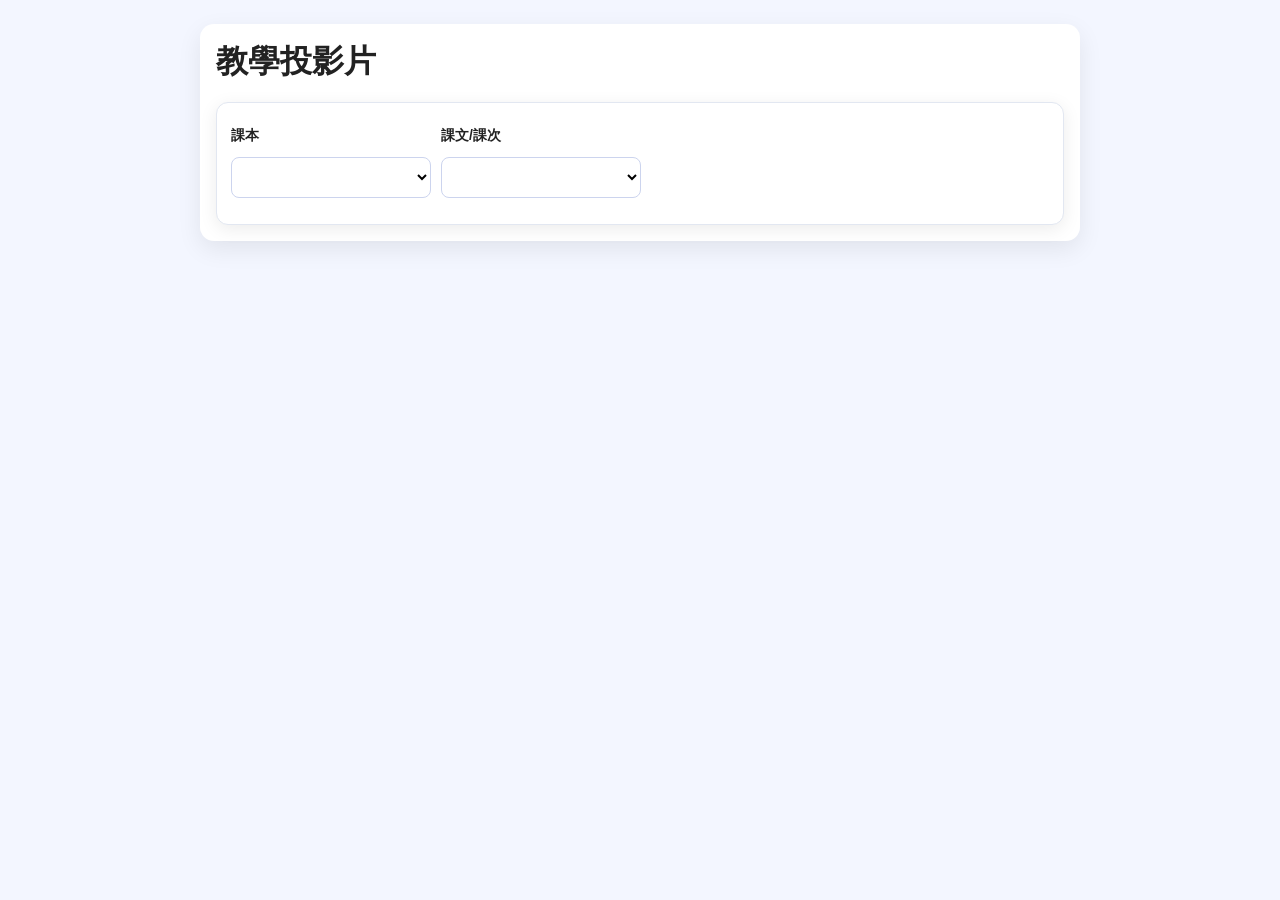
<file: index.html>
<!DOCTYPE html>
<html lang="zh-TW">
<head>
  <meta charset="UTF-8" />
  <meta name="viewport" content="width=device-width, initial-scale=1" />
  <title>教學投影片</title>
  <link rel="stylesheet" href="assets/css/common.css" />
</head>
<body>
  <div class="container">
    <div class="toolbar">
      <h1>教學投影片</h1>
    </div>

    <div class="card">
      <div class="row">
        <div class="field">
          <label for="bookSelect">課本</label>
          <select id="bookSelect"></select>
        </div>
        <div class="field">
          <label for="lessonSelect">課文/課次</label>
          <select id="lessonSelect"></select>
        </div>
      </div>
      <div id="contentButtons" class="row" style="margin-top:12px;"></div>
    </div>
  </div>

  <script src="assets/js/config.js"></script>
  <script src="assets/js/sheet-fetcher.js"></script>
  <script src="assets/js/data-loader.js"></script>
  <script src="assets/js/router.js"></script>
  <script src="assets/js/tab-opener.js"></script>
  <script src="assets/js/app.js"></script>
</body>
</html>
</file>
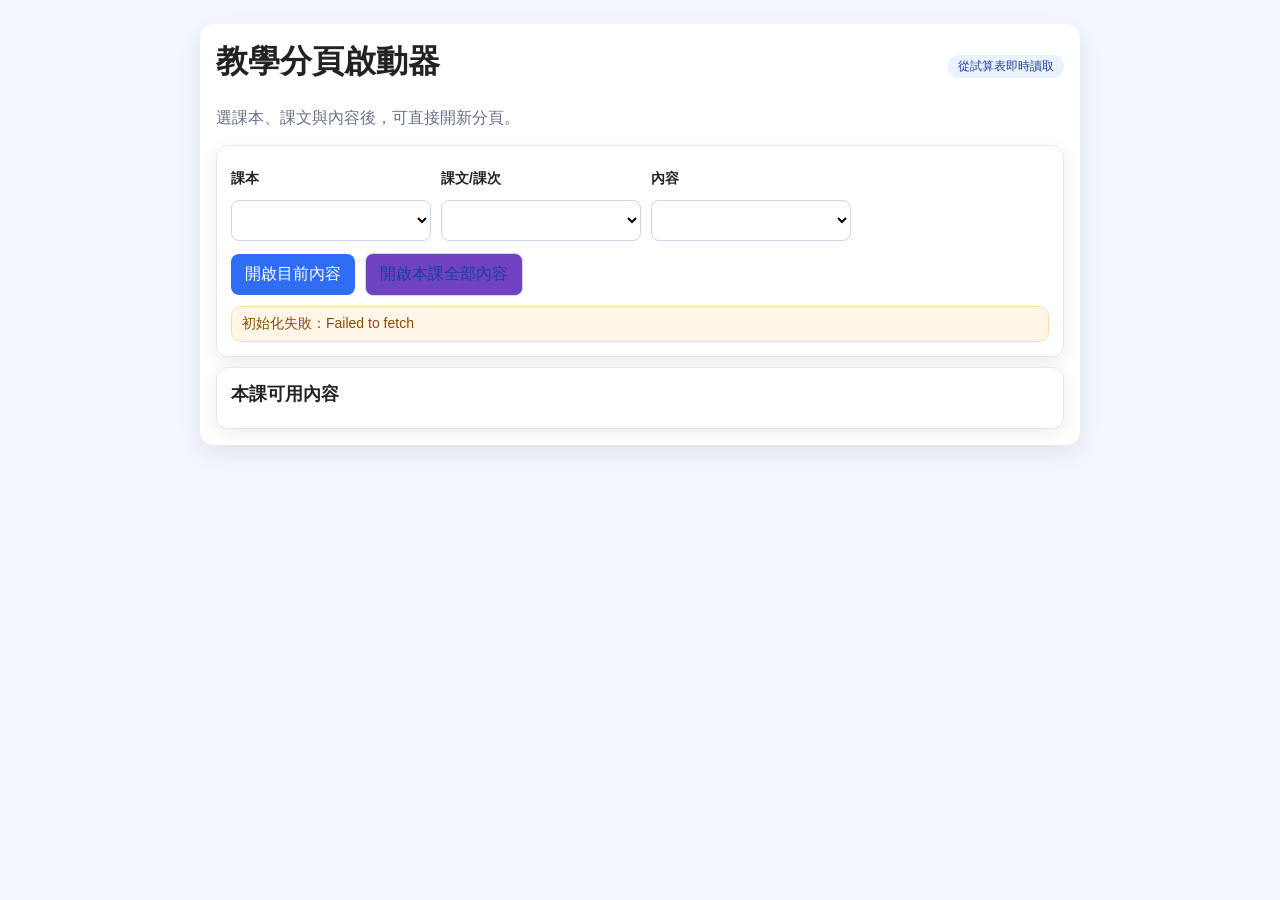
<file: ptt/index.html>
<!DOCTYPE html>
<html lang="zh-TW">
<head>
  <meta charset="UTF-8" />
  <meta name="viewport" content="width=device-width, initial-scale=1" />
  <title>教學分頁啟動器</title>
  <link rel="stylesheet" href="assets/css/common.css" />
</head>
<body>
  <div class="container">
    <div class="toolbar">
      <h1>教學分頁啟動器</h1>
      <span class="pill">從試算表即時讀取</span>
    </div>
    <p class="muted">選課本、課文與內容後，可直接開新分頁。</p>

    <div class="card">
      <div class="row">
        <div class="field">
          <label for="bookSelect">課本</label>
          <select id="bookSelect"></select>
        </div>
        <div class="field">
          <label for="lessonSelect">課文/課次</label>
          <select id="lessonSelect"></select>
        </div>
        <div class="field">
          <label for="contentSelect">內容</label>
          <select id="contentSelect"></select>
        </div>
      </div>
      <div class="row" style="margin-top:12px;">
        <button id="openCurrentBtn">開啟目前內容</button>
        <button class="secondary" id="openAllBtn">開啟本課全部內容</button>
      </div>
      <div id="warnBox" class="warn" style="display:block; min-height:36px;"></div>
    </div>

    <div class="card">
      <h2>本課可用內容</h2>
      <ul id="availableList" class="list"></ul>
    </div>
  </div>

  <script src="assets/js/config.js"></script>
  <script src="assets/js/sheet-fetcher.js"></script>
  <script src="assets/js/data-loader.js"></script>
  <script src="assets/js/router.js"></script>
  <script src="assets/js/tab-opener.js"></script>
  <script src="assets/js/app.js"></script>
</body>
</html>
</file>
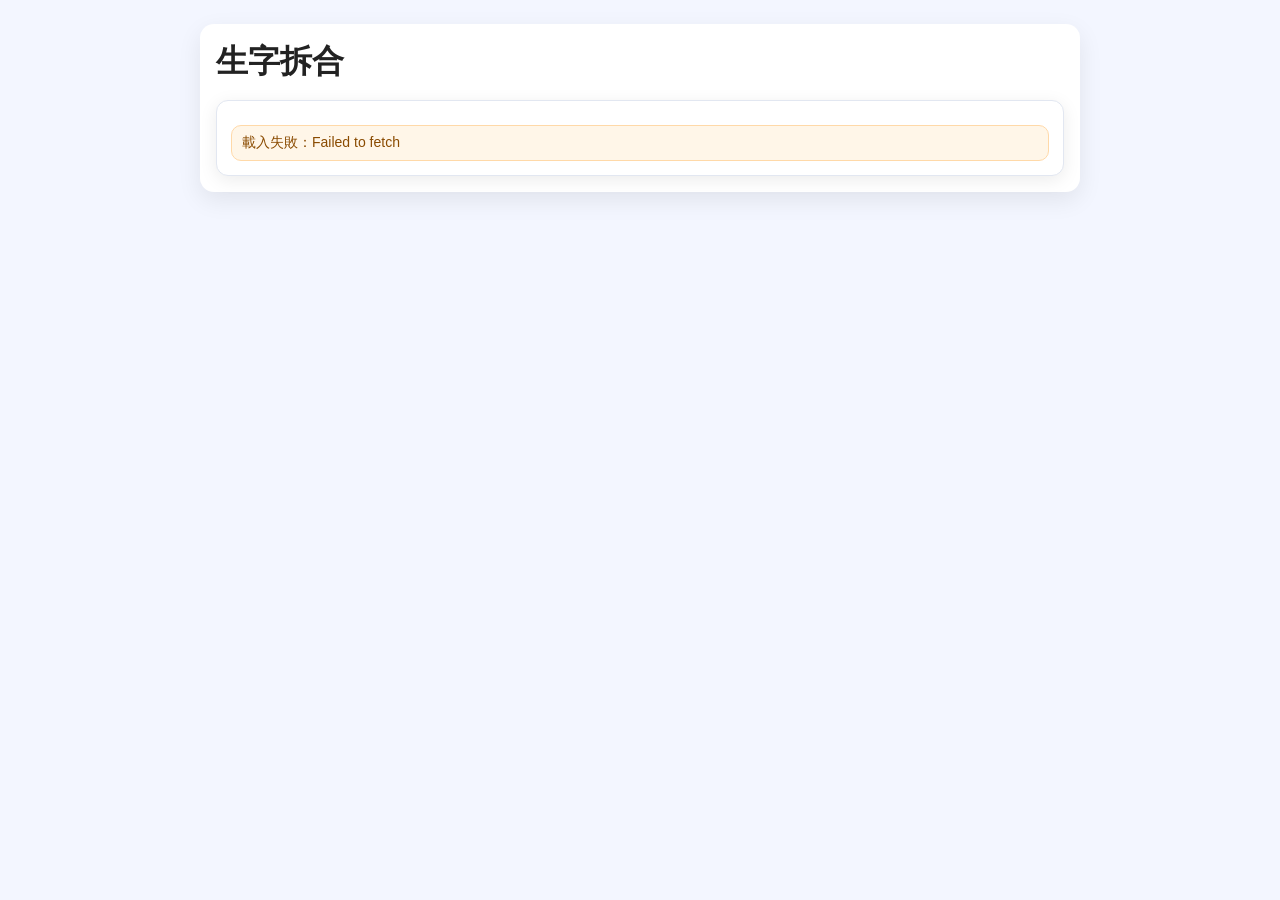
<file: pages/char-build.html>
<!doctype html>
<html lang="zh-TW">
<head>
  <meta charset="UTF-8" />
  <meta name="viewport" content="width=device-width,initial-scale=1" />
  <title>生字拆合</title>
  <link rel="stylesheet" href="../assets/css/common.css" />
</head>
<body>
  <div class="container">
    <h1>生字拆合</h1>
    <p id="metaText" class="muted"></p>
    <div id="contentBody" class="card"></div>
  </div>
  <script src="../assets/js/config.js"></script>
  <script src="../assets/js/sheet-fetcher.js"></script>
  <script src="../assets/js/data-loader.js"></script>
  <script src="../assets/js/page-common.js"></script>
  <script>initContentPage("charBuild");</script>
</body>
</html>
</file>
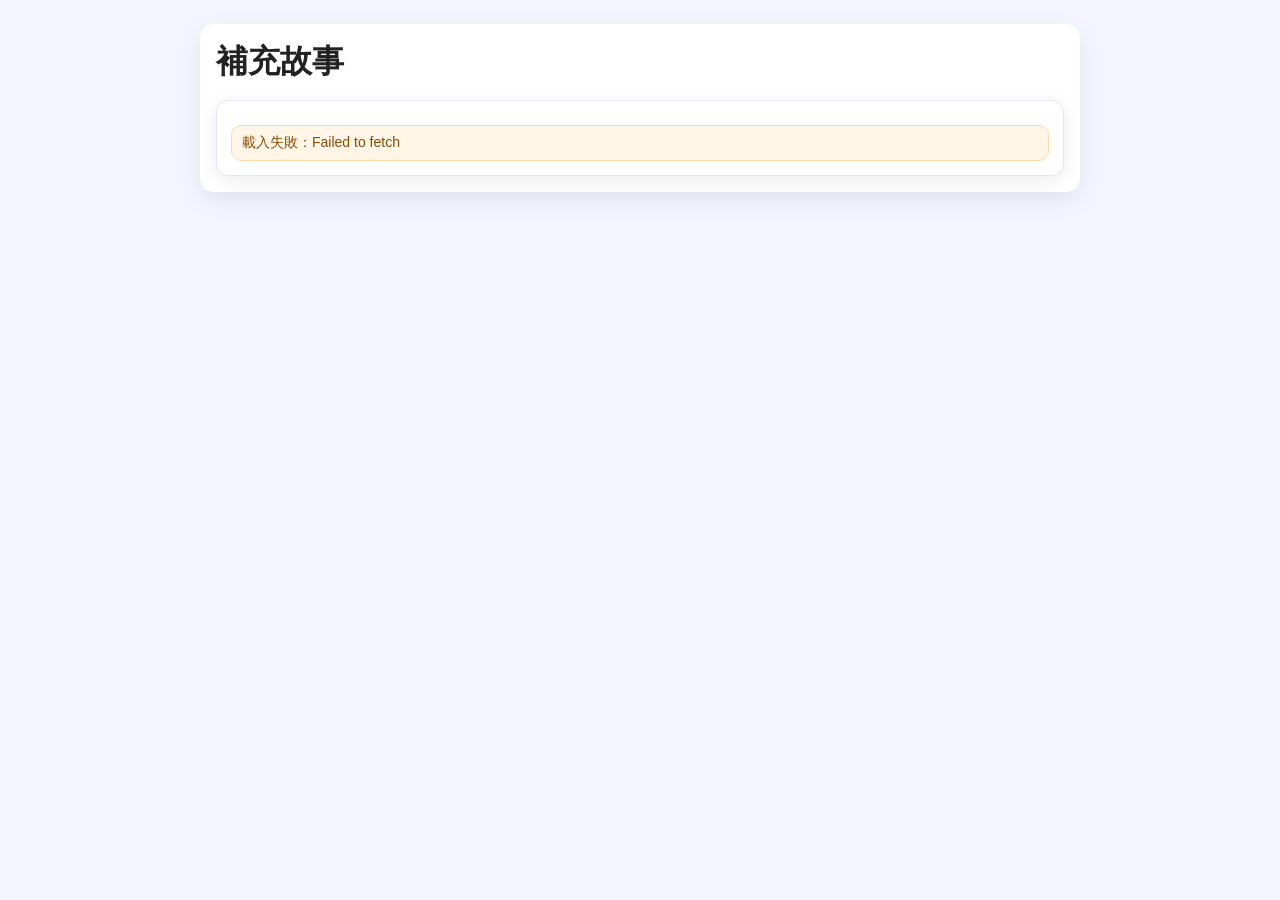
<file: pages/story.html>
<!doctype html>
<html lang="zh-TW">
<head>
  <meta charset="UTF-8" />
  <meta name="viewport" content="width=device-width,initial-scale=1" />
  <title>補充故事</title>
  <link rel="stylesheet" href="../assets/css/common.css" />
</head>
<body>
  <div class="container">
    <h1>補充故事</h1>
    <p id="metaText" class="muted"></p>
    <div id="contentBody" class="card"></div>
  </div>
  <script src="../assets/js/config.js"></script>
  <script src="../assets/js/sheet-fetcher.js"></script>
  <script src="../assets/js/data-loader.js"></script>
  <script src="../assets/js/page-common.js"></script>
  <script>initContentPage("story");</script>
</body>
</html>
</file>
<file: assets/css/common.css>
* { box-sizing: border-box; }
body {
  margin: 0;
  font-family: -apple-system, BlinkMacSystemFont, "Segoe UI", "Microsoft JhengHei", sans-serif;
  background: #f5f7fb;
  color: #1d2433;
}
.container {
  max-width: 1100px;
  margin: 20px auto;
  background: #fff;
  border-radius: 14px;
  box-shadow: 0 8px 24px rgba(0, 0, 0, 0.08);
  padding: 20px;
}
h1, h2 { margin: 0 0 12px; }
.row { display: flex; gap: 10px; flex-wrap: wrap; align-items: center; }
.field { display: flex; flex-direction: column; gap: 6px; min-width: 200px; }
label { font-weight: 600; font-size: 14px; }
select, button {
  font: inherit;
  padding: 9px 12px;
  border-radius: 10px;
  border: 1px solid #ccd3e0;
  background: #fff;
}
button {
  cursor: pointer;
  background: linear-gradient(135deg, #42a5f5, #1e88e5);
  color: #fff;
  border: none;
}
button.secondary {
  background: #eef3ff;
  color: #1c3f9e;
  border: 1px solid #cdd9ff;
}
.card {
  border: 1px solid #e2e7f1;
  border-radius: 12px;
  padding: 14px;
  margin-top: 14px;
}
.muted { color: #677187; }
.pill {
  display: inline-block;
  padding: 3px 10px;
  border-radius: 999px;
  background: #eaf2ff;
  color: #1c3f9e;
  font-size: 12px;
}
.list { margin: 8px 0 0; padding-left: 18px; }
.toolbar {
  display: flex;
  justify-content: space-between;
  align-items: center;
  margin-bottom: 8px;
}
.warn {
  margin-top: 10px;
  color: #8a4b00;
  background: #fff6e8;
  border: 1px solid #ffd9a8;
  border-radius: 10px;
  padding: 8px 10px;
  font-size: 14px;
}
* { box-sizing: border-box; }
body {
  margin: 0;
  font-family: -apple-system, BlinkMacSystemFont, "Segoe UI", "Microsoft JhengHei", sans-serif;
  background: #f3f6ff;
  color: #222;
}
.container {
  max-width: 880px;
  margin: 24px auto;
  padding: 16px;
}
h1 { margin: 0 0 8px; }
h2 { margin: 0 0 8px; font-size: 1.1rem; }
.hint { margin: 0 0 16px; color: #666; }
.panel {
  background: #fff;
  border-radius: 12px;
  padding: 16px;
  margin-bottom: 14px;
  box-shadow: 0 4px 18px rgba(0, 0, 0, 0.08);
}
label { display: block; margin: 10px 0 6px; font-weight: 600; }
select, button {
  font: inherit;
}
select {
  width: 100%;
  padding: 10px;
  border-radius: 8px;
  border: 1px solid #ccd4ee;
  background: #fff;
}
.actions {
  margin-top: 14px;
  display: flex;
  gap: 8px;
  flex-wrap: wrap;
}
button {
  border: none;
  border-radius: 8px;
  padding: 10px 14px;
  background: #2f6df6;
  color: #fff;
  cursor: pointer;
}
button.secondary {
  background: #eef3ff;
  color: #2e3a59;
  border: 1px solid #dbe5ff;
}
button:hover { opacity: 0.92; }
ul { margin: 0; padding-left: 20px; }
li { margin: 4px 0; }
.content-page {
  max-width: 960px;
  margin: 24px auto;
  padding: 16px;
}
.title-bar {
  display: flex;
  justify-content: space-between;
  align-items: center;
  gap: 8px;
  flex-wrap: wrap;
}
.back-link {
  text-decoration: none;
  color: #2f6df6;
}
.card {
  background: #fff;
  border-radius: 12px;
  padding: 14px;
  margin-top: 10px;
  box-shadow: 0 4px 18px rgba(0, 0, 0, 0.08);
}

/* 教學內容頁（非課文全文）固定畫面，避免左右滑時頁面上下抖動 */
body.content-zhuyin {
  height: 100vh;
  overflow: hidden;
  overscroll-behavior: none;
}

/* 內容區預設以水平手勢為主 */
body.content-zhuyin #contentBody {
  touch-action: pan-x;
}
</file>
<file: ptt/assets/css/common.css>
* { box-sizing: border-box; }
body {
  margin: 0;
  font-family: -apple-system, BlinkMacSystemFont, "Segoe UI", "Microsoft JhengHei", sans-serif;
  background: #f5f7fb;
  color: #1d2433;
}
.container {
  max-width: 1100px;
  margin: 20px auto;
  background: #fff;
  border-radius: 14px;
  box-shadow: 0 8px 24px rgba(0, 0, 0, 0.08);
  padding: 20px;
}
h1, h2 { margin: 0 0 12px; }
.row { display: flex; gap: 10px; flex-wrap: wrap; align-items: center; }
.field { display: flex; flex-direction: column; gap: 6px; min-width: 200px; }
label { font-weight: 600; font-size: 14px; }
select, button {
  font: inherit;
  padding: 9px 12px;
  border-radius: 10px;
  border: 1px solid #ccd3e0;
  background: #fff;
}
button {
  cursor: pointer;
  background: linear-gradient(135deg, #42a5f5, #1e88e5);
  color: #fff;
  border: none;
}
button.secondary {
  background: #eef3ff;
  color: #1c3f9e;
  border: 1px solid #cdd9ff;
}
.card {
  border: 1px solid #e2e7f1;
  border-radius: 12px;
  padding: 14px;
  margin-top: 14px;
}
.muted { color: #677187; }
.pill {
  display: inline-block;
  padding: 3px 10px;
  border-radius: 999px;
  background: #eaf2ff;
  color: #1c3f9e;
  font-size: 12px;
}
.list { margin: 8px 0 0; padding-left: 18px; }
.toolbar {
  display: flex;
  justify-content: space-between;
  align-items: center;
  margin-bottom: 8px;
}
.warn {
  margin-top: 10px;
  color: #8a4b00;
  background: #fff6e8;
  border: 1px solid #ffd9a8;
  border-radius: 10px;
  padding: 8px 10px;
  font-size: 14px;
}
* { box-sizing: border-box; }
body {
  margin: 0;
  font-family: -apple-system, BlinkMacSystemFont, "Segoe UI", "Microsoft JhengHei", sans-serif;
  background: #f3f6ff;
  color: #222;
}
.container {
  max-width: 880px;
  margin: 24px auto;
  padding: 16px;
}
h1 { margin: 0 0 8px; }
h2 { margin: 0 0 8px; font-size: 1.1rem; }
.hint { margin: 0 0 16px; color: #666; }
.panel {
  background: #fff;
  border-radius: 12px;
  padding: 16px;
  margin-bottom: 14px;
  box-shadow: 0 4px 18px rgba(0, 0, 0, 0.08);
}
label { display: block; margin: 10px 0 6px; font-weight: 600; }
select, button {
  font: inherit;
}
select {
  width: 100%;
  padding: 10px;
  border-radius: 8px;
  border: 1px solid #ccd4ee;
  background: #fff;
}
.actions {
  margin-top: 14px;
  display: flex;
  gap: 8px;
  flex-wrap: wrap;
}
button {
  border: none;
  border-radius: 8px;
  padding: 10px 14px;
  background: #2f6df6;
  color: #fff;
  cursor: pointer;
}
button.secondary { background: #6f42c1; }
button:hover { opacity: 0.92; }
ul { margin: 0; padding-left: 20px; }
li { margin: 4px 0; }
.content-page {
  max-width: 960px;
  margin: 24px auto;
  padding: 16px;
}
.title-bar {
  display: flex;
  justify-content: space-between;
  align-items: center;
  gap: 8px;
  flex-wrap: wrap;
}
.back-link {
  text-decoration: none;
  color: #2f6df6;
}
.card {
  background: #fff;
  border-radius: 12px;
  padding: 14px;
  margin-top: 10px;
  box-shadow: 0 4px 18px rgba(0, 0, 0, 0.08);
}
</file>
